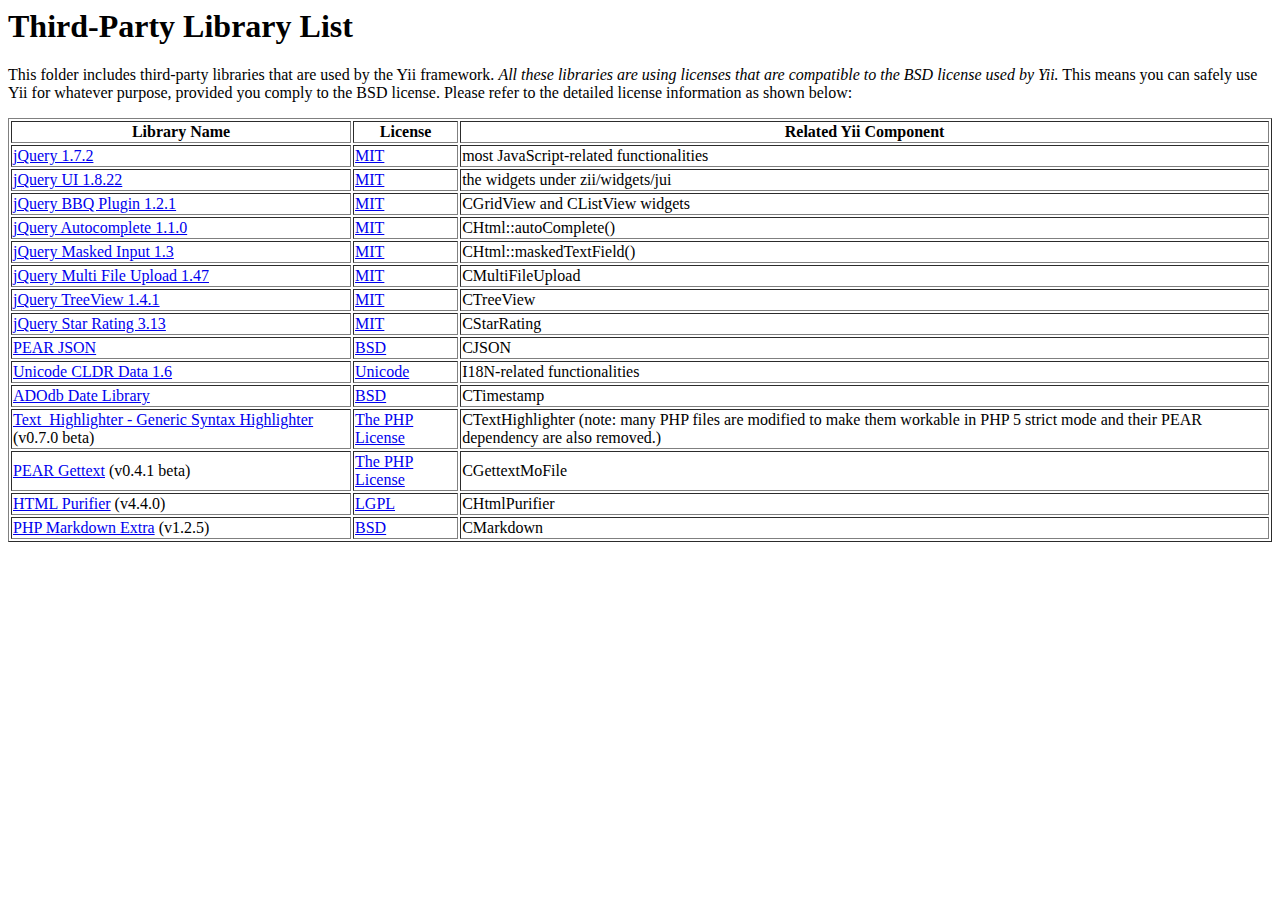
<file: protected/yii-1.1.11.58da45/framework/vendors/README.html>
<html>
<head>
<title>Third-Party Library List</title>
</head>

<body>
<h1>Third-Party Library List</h1>
<p>
This folder includes third-party libraries that are used by the Yii framework.
<em>All these libraries are using licenses that are compatible to the BSD license used by Yii.</em>
This means you can safely use Yii for whatever purpose, provided you comply to the BSD license.
Please refer to the detailed license information as shown below:
</p>
<table border="1">
<tr>
  <th>Library Name</th>
  <th>License</th>
  <th>Related Yii Component</th>
</tr>

<tr>
  <td><a href="http://jquery.com">jQuery 1.7.2</a></td>
  <td><a href="jquery/LICENSE.txt">MIT</a></td>
  <td>most JavaScript-related functionalities</td>
</tr>
<tr>
  <td><a href="http://www.jqueryui.com">jQuery UI 1.8.22</a></td>
  <td><a href="jqueryui/MIT-LICENSE.txt">MIT</a></td>
  <td>the widgets under zii/widgets/jui</td>
</tr>
<tr>
  <td><a href="http://benalman.com/projects/jquery-bbq-plugin/">jQuery BBQ Plugin 1.2.1</a></td>
  <td><a href="bbq/LICENSE.txt">MIT</a></td>
  <td>CGridView and CListView widgets</td>
</tr>
<tr>
  <td><a href="http://bassistance.de/jquery-plugins/jquery-plugin-autocomplete/">jQuery Autocomplete 1.1.0</a></td>
  <td><a href="jquery/autocomplete/LICENSE.txt">MIT</a></td>
  <td>CHtml::autoComplete()</td>
</tr>
<tr>
  <td><a href="http://digitalbush.com/projects/masked-input-plugin">jQuery Masked Input 1.3</a></td>
  <td><a href="jquery/maskedinput/LICENSE.txt">MIT</a></td>
  <td>CHtml::maskedTextField()</td>
</tr>
<tr>
  <td><a href="http://www.fyneworks.com/jquery/multiple-file-upload/">jQuery Multi File Upload 1.47</a></td>
  <td><a href="http://www.fyneworks.com/jquery/multiple-file-upload/#tab-License">MIT</a></td>
  <td>CMultiFileUpload</td>
</tr>
<tr>
  <td><a href="http://bassistance.de/jquery-plugins/jquery-plugin-treeview/">jQuery TreeView 1.4.1</a></td>
  <td><a href="jquery/autocomplete/LICENSE.txt">MIT</a></td>
  <td>CTreeView</td>
</tr>
<tr>
  <td><a href="http://www.fyneworks.com/jquery/star-rating/">jQuery Star Rating 3.13</a></td>
  <td><a href="http://www.opensource.org/licenses/mit-license.php">MIT</a></td>
  <td>CStarRating</td>
</tr>
<tr>
  <td><a href="http://pear.php.net/pepr/pepr-proposal-show.php?id=198">PEAR JSON</a></td>
  <td><a href="json/LICENSE.txt">BSD</a></td>
  <td>CJSON</td>
</tr>
<tr>
  <td><a href="http://www.unicode.org/cldr/">Unicode CLDR Data 1.6</a></td>
  <td><a href="cldr/LICENSE.txt">Unicode</a></td>
  <td>I18N-related functionalities</td>
</tr>
<tr>
  <td><a href="http://phplens.com/phpeverywhere/">ADOdb Date Library</a></td>
  <td><a href="adodb/LICENSE.txt">BSD</a></td>
  <td>CTimestamp</td>
</tr>
<tr>
  <td><a href="http://pear.php.net/package/Text_Highlighter/">Text_Highlighter - Generic Syntax Highlighter</a> (v0.7.0 beta)</td>
  <td><a href="http://www.php.net/license/3_01.txt">The PHP License</a></td>
  <td>CTextHighlighter (note: many PHP files are modified to make them workable in PHP 5 strict mode and their PEAR dependency are also removed.) </td>
</tr>
<tr>
  <td><a href="http://pear.php.net/package/File_Gettext/">PEAR Gettext</a> (v0.4.1 beta)</td>
  <td><a href="gettext/LICENSE.txt">The PHP License</a></td>
  <td>CGettextMoFile</td>
</tr>
<tr>
  <td><a href="http://htmlpurifier.org/">HTML Purifier</a> (v4.4.0)</td>
  <td><a href="htmlpurifier/LICENSE.txt">LGPL</a></td>
  <td>CHtmlPurifier</td>
</tr>
<tr>
  <td><a href="http://michelf.com/projects/php-markdown/">PHP Markdown Extra</a> (v1.2.5)</td>
  <td><a href="markdown/LICENSE.txt">BSD</a></td>
  <td>CMarkdown</td>
</tr>
</table>

</body>
</html>
</file>
